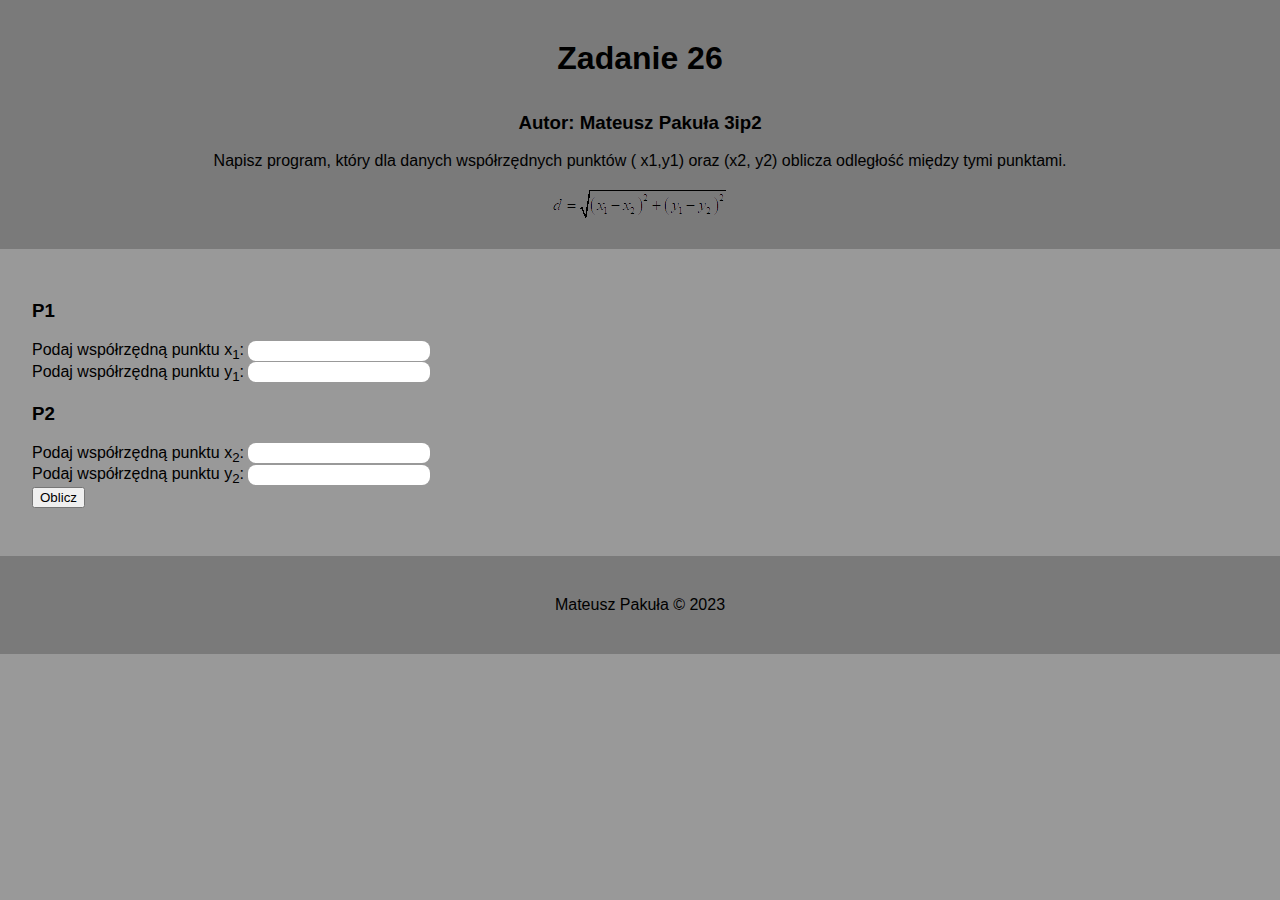
<file: Zadania/Zadanie_26/index.html>
<!doctype html>
<html lang="pl">
<head>
    <meta charset="UTF-8">
    <meta name="viewport"
          content="width=device-width, user-scalable=no, initial-scale=1.0, maximum-scale=1.0, minimum-scale=1.0">
    <meta http-equiv="X-UA-Compatible" content="ie=edge">
    <title>Zadanie 26</title>
    <link rel="stylesheet" href="style.css">
</head>
<body>
<header>
    <h1>Zadanie 26</h1>
    <h3>Autor: Mateusz Pakuła 3ip2</h3>
    <p>Napisz program, który dla danych współrzędnych punktów ( x1,y1) oraz (x2, y2) oblicza odległość między tymi punktami.</p>
    <img src="image015.png" alt="wzór matematyczny">
</header>

<section>
    <form>
        <h3>P1</h3>
        <label for="x1">Podaj współrzędną punktu x<sub>1</sub>: </label><input type="number" name="x1" id="x1"><br>
        <label for="y1">Podaj współrzędną punktu y<sub>1</sub>: </label><input type="number" name="y1" id="y1"><br>
        <h3>P2</h3>
        <label for="x2">Podaj współrzędną punktu x<sub>2</sub>: </label><input type="number" name="x2" id="x2"><br>
        <label for="y2">Podaj współrzędną punktu y<sub>2</sub>: </label><input type="number" name="y2" id="y2"><br>
        <button type="button">Oblicz</button>
    </form>
    <p id="wynik"></p>
</section>

<footer>
    <p>Mateusz Pakuła &copy; 2023</p>
</footer>
<script src="script.js"></script>
</body>
</html>
</file>
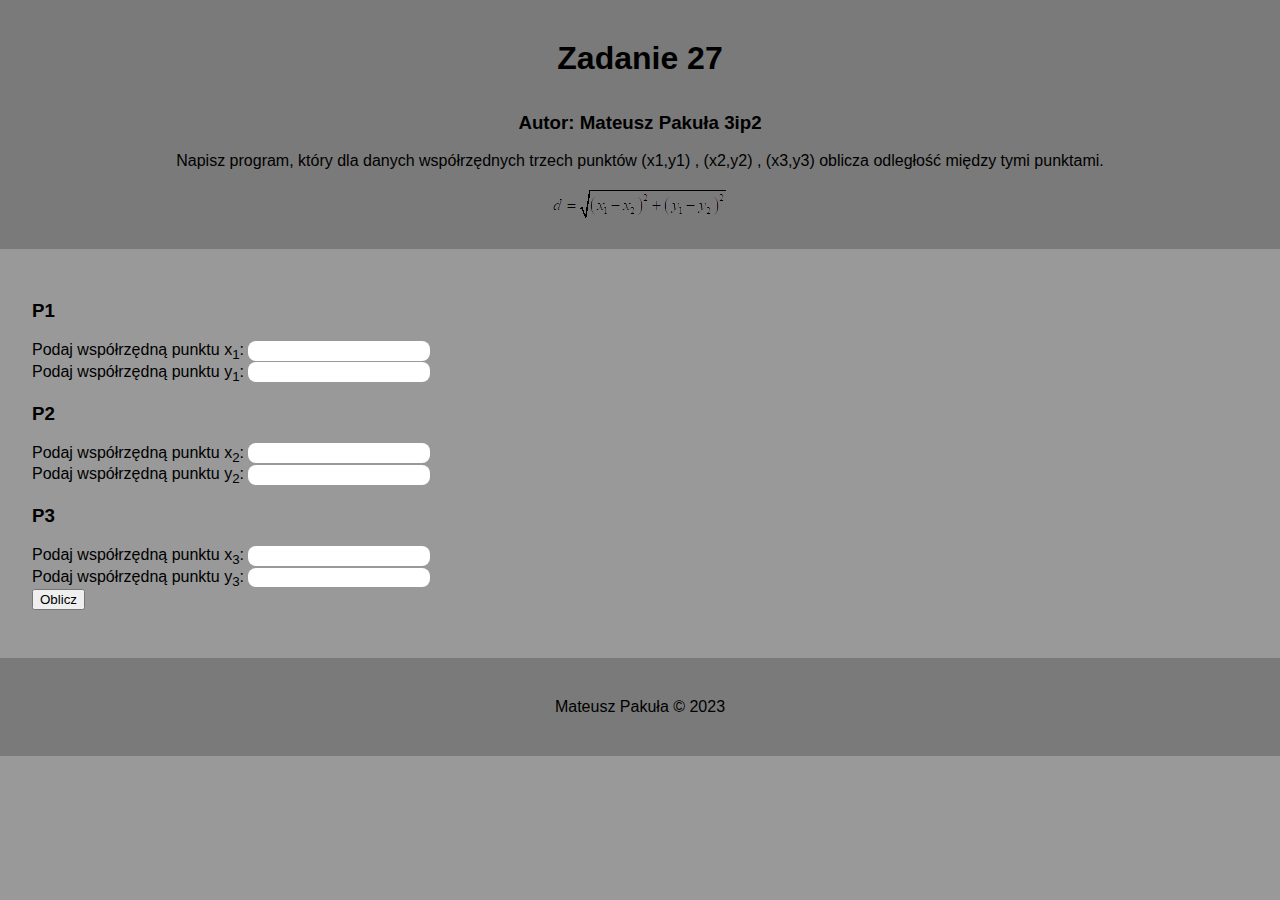
<file: Zadania/Zadanie_27/index.html>
<!doctype html>
<html lang="pl">
<head>
    <meta charset="UTF-8">
    <meta name="viewport"
          content="width=device-width, user-scalable=no, initial-scale=1.0, maximum-scale=1.0, minimum-scale=1.0">
    <meta http-equiv="X-UA-Compatible" content="ie=edge">
    <title>Zadanie 27</title>
    <link rel="stylesheet" href="style.css">
</head>
<body>
<header>
    <h1>Zadanie 27</h1>
    <h3>Autor: Mateusz Pakuła 3ip2</h3>
    <p>Napisz program, który dla danych współrzędnych trzech punktów (x1,y1) , (x2,y2) , (x3,y3) oblicza odległość między tymi punktami.</p>
    <img src="image015.png" alt="wzór matematyczny">
</header>

<section>
    <form>
        <h3>P1</h3>
        <label for="x1">Podaj współrzędną punktu x<sub>1</sub>: </label><input type="number" name="x1" id="x1"><br>
        <label for="y1">Podaj współrzędną punktu y<sub>1</sub>: </label><input type="number" name="y1" id="y1"><br>
        <h3>P2</h3>
        <label for="x2">Podaj współrzędną punktu x<sub>2</sub>: </label><input type="number" name="x2" id="x2"><br>
        <label for="y2">Podaj współrzędną punktu y<sub>2</sub>: </label><input type="number" name="y2" id="y2"><br>
        <h3>P3</h3>
        <label for="x3">Podaj współrzędną punktu x<sub>3</sub>: </label><input type="number" name="x3" id="x3"><br>
        <label for="y3">Podaj współrzędną punktu y<sub>3</sub>: </label><input type="number" name="y3" id="y3"><br>
        <button type="button">Oblicz</button>
    </form>
    <p id="wynik"></p>
</section>

<footer>
    <p>Mateusz Pakuła &copy; 2023</p>
</footer>
<script src="script.js"></script>
</body>
</html>
</file>
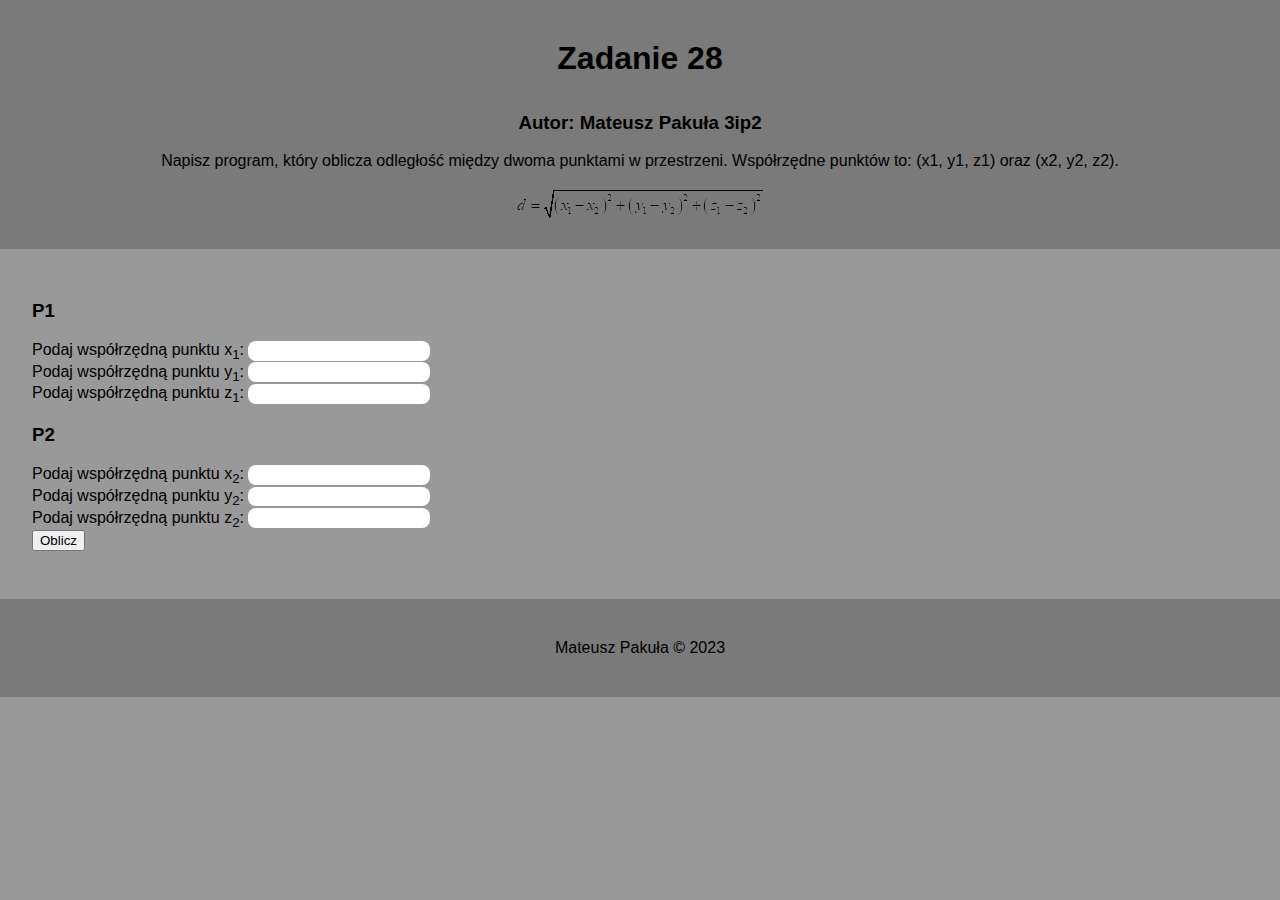
<file: Zadania/Zadanie_28/index.html>
<!doctype html>
<html lang="pl">
<head>
    <meta charset="UTF-8">
    <meta name="viewport"
          content="width=device-width, user-scalable=no, initial-scale=1.0, maximum-scale=1.0, minimum-scale=1.0">
    <meta http-equiv="X-UA-Compatible" content="ie=edge">
    <title>Zadanie 28</title>
    <link rel="stylesheet" href="style.css">
</head>
<body>
<header>
    <h1>Zadanie 28</h1>
    <h3>Autor: Mateusz Pakuła 3ip2</h3>
    <p>Napisz program, który oblicza odległość między dwoma punktami w przestrzeni. Współrzędne punktów to: (x1, y1, z1) oraz (x2, y2, z2).</p>
    <img src="image016.png" alt="wzór matematyczny">
</header>

<section>
    <form>
        <h3>P1</h3>
        <label for="x1">Podaj współrzędną punktu x<sub>1</sub>: </label><input type="number" name="x1" id="x1"><br>
        <label for="y1">Podaj współrzędną punktu y<sub>1</sub>: </label><input type="number" name="y1" id="y1"><br>
        <label for="z1">Podaj współrzędną punktu z<sub>1</sub>: </label><input type="number" name="z1" id="z1"><br>
        <h3>P2</h3>
        <label for="x2">Podaj współrzędną punktu x<sub>2</sub>: </label><input type="number" name="x2" id="x2"><br>
        <label for="y2">Podaj współrzędną punktu y<sub>2</sub>: </label><input type="number" name="y2" id="y2"><br>
        <label for="z2">Podaj współrzędną punktu z<sub>2</sub>: </label><input type="number" name="z2" id="z2"><br>

        <button type="button">Oblicz</button>
    </form>
    <p id="wynik"></p>
</section>

<footer>
    <p>Mateusz Pakuła &copy; 2023</p>
</footer>
<script src="script.js"></script>
</body>
</html>
</file>
<file: Zadania/Zadanie_26/style.css>
body {
    background: #999;
    font-family: sans-serif;
    margin: 0;
    padding: 0;
}

h1 {
    margin: 0;
    padding: 1rem 0;
}

header, footer {
    background: rgba(0, 0, 0, .2);
    padding: 1.5rem;
    text-align: center;
}

section {
    padding: 2rem;
}

input {
    padding: .15rem;
    border-radius: .5rem;
    border: none;
}
</file>
<file: Zadania/Zadanie_27/style.css>
body {
    background: #999;
    font-family: sans-serif;
    margin: 0;
    padding: 0;
}

h1 {
    margin: 0;
    padding: 1rem 0;
}

header, footer {
    background: rgba(0, 0, 0, .2);
    padding: 1.5rem;
    text-align: center;
}

section {
    padding: 2rem;
}

input {
    padding: .15rem;
    border-radius: .5rem;
    border: none;
}
</file>
<file: Zadania/Zadanie_28/style.css>
body {
    background: #999;
    font-family: sans-serif;
    margin: 0;
    padding: 0;
}

h1 {
    margin: 0;
    padding: 1rem 0;
}

header, footer {
    background: rgba(0, 0, 0, .2);
    padding: 1.5rem;
    text-align: center;
}

section {
    padding: 2rem;
}

input {
    padding: .15rem;
    border-radius: .5rem;
    border: none;
}
</file>
